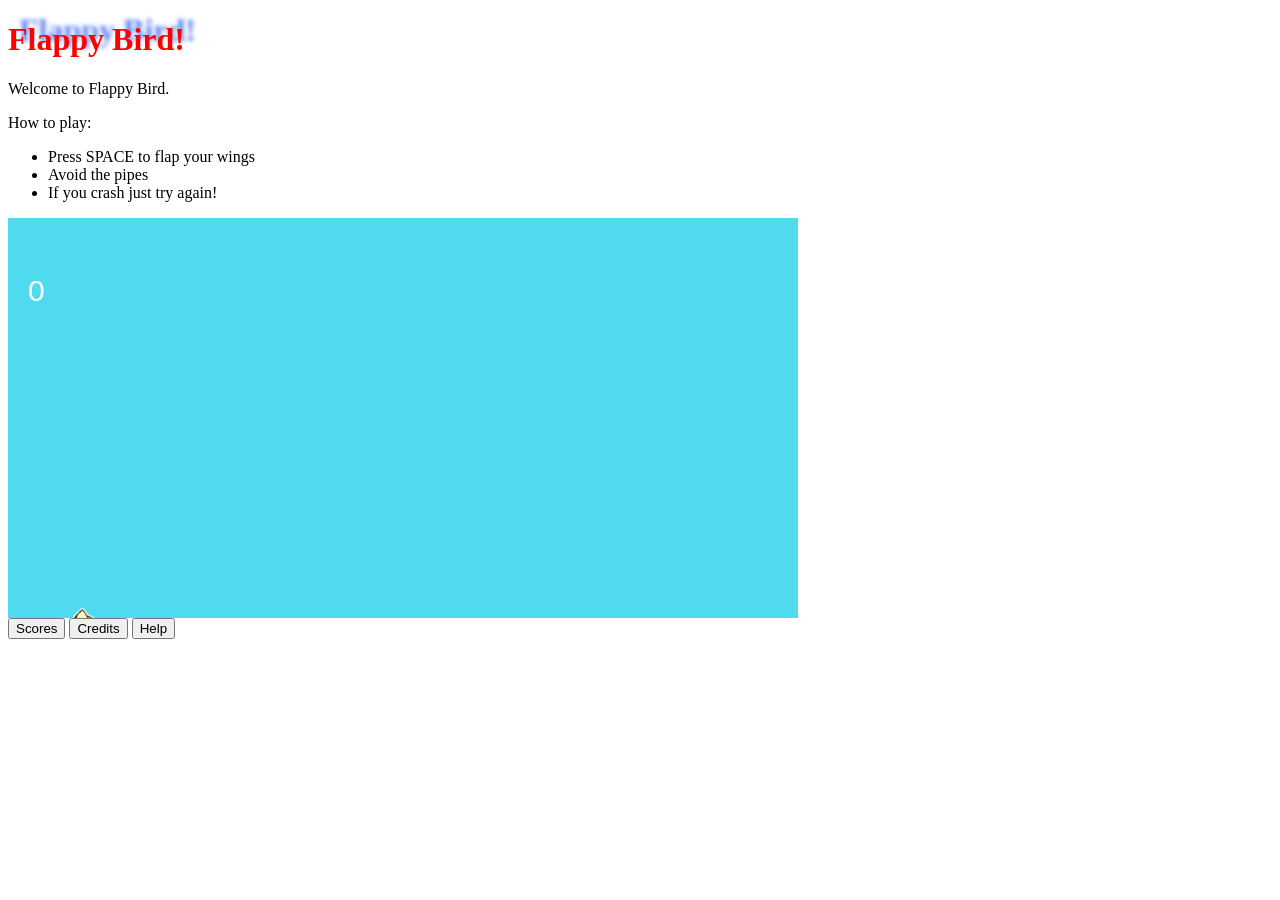
<file: webapp-flappy-master/pages/index.html>
<!DOCTYPE html>

<html>

<head>
  <title> Flappy Bird!</title>
  <link rel="stylesheet" href ="../assets/style.css"/>
</head>

<body>
  <h1>Flappy Bird!</h1>
  <p>Welcome to Flappy Bird.</p>
  <p>How to play:</p>

  <ul>
    <li>Press SPACE to flap your wings</li>
    <li>Avoid the pipes</li>
    <li>If you crash just try again!</li>

  </ul>

  <div id="game"></div>


   <div class+"row">
     <button type=button class="btn btn-default" id="scoresbtn">Scores</button>
     <button type=button class="btn btn-default" id="creditsbtn">Credits</button>  <!-- <iframe src="https://www.google.com/maps/embed?pb=!1m18!1m12!1m3!1d107596.29834417415!2d0.0466380516615567!3d52.166460583312976!2m3!1f0!2f0!3f0!3m2!1i1024!2i768!4f13.1!3m3!1m2!1s0x47d85d89f32a012d%3A0x63a320e1a35e3d21!2sCambridge%2C+UK!5e0!3m2!1sen!2sfr!4v1563269623612!5m2!1sen!2sfr" width="600" height="450" frameborder="0" style="border:0" allowfullscreen></iframe> -->
     <button type=button class="btn btn-default" id="helpbtn">Help</button>
  </div>
  <div id = "content"> </div>


  <script type="text/javascript" src="../lib/jquery.js"></script>
  <script type="text/javascript" src="../js/interactivity.js"></script>
  <script type="text/javascript" src="../lib/phaser.min.js"></script>
  <script type="text/javascript" src="../js/flappy2.js"></script>

 </body>



</body>

</html>
</file>
<file: webapp-flappy-master/assets/style.css>
h1{
  color: red;
  font weight: bold;
  text-shadow: 11px -9px 4px #5f84f2;
}
.score {
 color: gray;
}
#gold {
 color: gold;
}
.food {
 color: turquoise;
}
</file>
